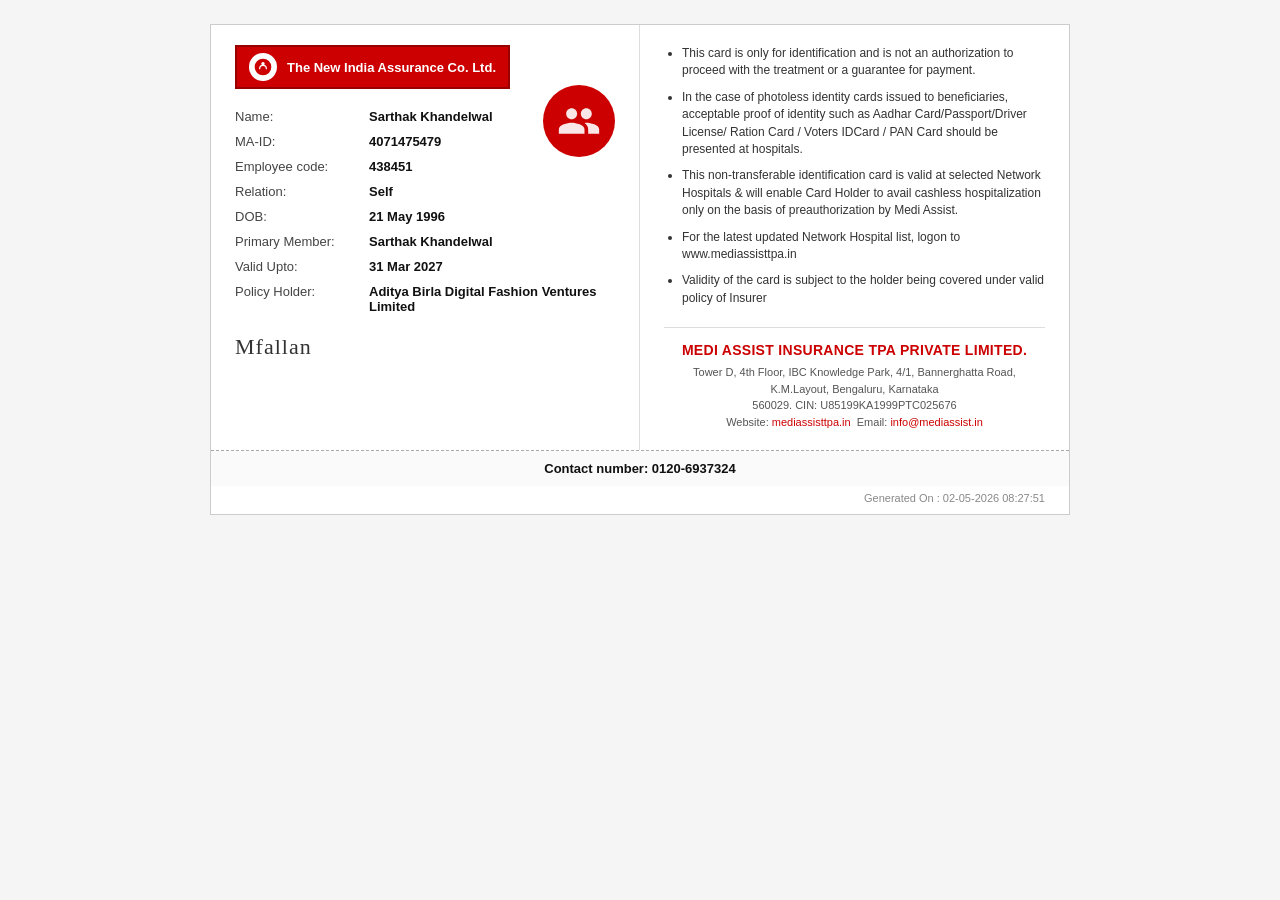
<file: assets/coi-samples/sample-coi.html>
<!doctype html>
<html lang="en">
<head>
  <meta charset="utf-8" />
  <meta name="viewport" content="width=device-width, initial-scale=1" />
  <title>COI — Sarthak Khandelwal</title>
  <style>
    * { box-sizing: border-box; margin: 0; padding: 0; }
    body {
      background: #f5f5f5;
      font-family: Arial, Helvetica, sans-serif;
      font-size: 13px;
      color: #222;
      padding: 24px;
      min-height: 100vh;
    }
    .card {
      background: #fff;
      border: 1px solid #ccc;
      max-width: 860px;
      margin: 0 auto;
    }
    .card-body {
      display: grid;
      grid-template-columns: 1fr 1fr;
      border-bottom: 1px dashed #aaa;
    }
    .left {
      padding: 20px 24px;
      border-right: 1px solid #ddd;
      position: relative;
    }
    .right {
      padding: 20px 24px;
    }
    /* Header */
    .insurer-header {
      background: #c00;
      color: #fff;
      font-size: 13px;
      font-weight: 700;
      padding: 6px 12px;
      display: inline-flex;
      align-items: center;
      gap: 10px;
      margin-bottom: 20px;
      border: 2px solid #900;
    }
    .insurer-logo {
      width: 28px;
      height: 28px;
      background: #fff;
      border-radius: 50%;
      display: flex;
      align-items: center;
      justify-content: center;
      flex-shrink: 0;
    }
    .insurer-logo svg { width: 20px; height: 20px; }

    /* Fields table */
    .fields { display: flex; flex-direction: column; gap: 10px; margin-bottom: 20px; }
    .field { display: grid; grid-template-columns: 130px 1fr; gap: 4px; }
    .field-label { color: #444; font-weight: 400; }
    .field-value { font-weight: 600; color: #111; }

    /* Avatar placeholder */
    .avatar {
      position: absolute;
      right: 24px;
      top: 60px;
      width: 72px;
      height: 72px;
      background: #c00;
      border-radius: 50%;
      display: flex;
      align-items: center;
      justify-content: center;
    }
    .avatar svg { width: 44px; height: 44px; fill: #fff; opacity: 0.9; }

    /* Signature */
    .signature {
      margin-top: 8px;
      font-family: 'Brush Script MT', cursive;
      font-size: 22px;
      color: #333;
      letter-spacing: 1px;
    }

    /* Right side bullets */
    .bullets {
      list-style: disc;
      padding-left: 18px;
      display: flex;
      flex-direction: column;
      gap: 9px;
      font-size: 12px;
      line-height: 1.45;
      color: #333;
      margin-bottom: 20px;
    }

    .tpa-block {
      text-align: center;
      border-top: 1px solid #ddd;
      padding-top: 14px;
    }
    .tpa-name {
      color: #c00;
      font-size: 14px;
      font-weight: 700;
      letter-spacing: 0.3px;
      margin-bottom: 6px;
    }
    .tpa-address {
      font-size: 11px;
      color: #555;
      line-height: 1.5;
    }
    .tpa-address a { color: #c00; text-decoration: none; }

    /* Footer */
    .card-footer {
      padding: 10px 24px;
      text-align: center;
      font-size: 13px;
      font-weight: 700;
      color: #111;
      background: #fafafa;
    }
    .generated {
      text-align: right;
      font-size: 11px;
      color: #888;
      padding: 6px 24px 10px;
    }
  </style>
</head>
<body>
  <div class="card">
    <div class="card-body">
      <!-- LEFT -->
      <div class="left">
        <div class="insurer-header">
          <div class="insurer-logo">
            <svg viewBox="0 0 24 24" fill="none">
              <circle cx="12" cy="12" r="10" fill="#c00"/>
              <path d="M8 14c0-2.2 1.8-4 4-4s4 1.8 4 4" stroke="#fff" stroke-width="1.5" stroke-linecap="round"/>
              <circle cx="12" cy="8" r="2" fill="#fff"/>
            </svg>
          </div>
          The New India Assurance Co. Ltd.
        </div>

        <div class="fields">
          <div class="field">
            <span class="field-label">Name:</span>
            <span class="field-value">Sarthak Khandelwal</span>
          </div>
          <div class="field">
            <span class="field-label">MA-ID:</span>
            <span class="field-value">4071475479</span>
          </div>
          <div class="field">
            <span class="field-label">Employee code:</span>
            <span class="field-value">438451</span>
          </div>
          <div class="field">
            <span class="field-label">Relation:</span>
            <span class="field-value">Self</span>
          </div>
          <div class="field">
            <span class="field-label">DOB:</span>
            <span class="field-value">21 May 1996</span>
          </div>
          <div class="field">
            <span class="field-label">Primary Member:</span>
            <span class="field-value">Sarthak Khandelwal</span>
          </div>
          <div class="field">
            <span class="field-label">Valid Upto:</span>
            <span class="field-value">31 Mar 2027</span>
          </div>
          <div class="field">
            <span class="field-label">Policy Holder:</span>
            <span class="field-value">Aditya Birla Digital Fashion Ventures Limited</span>
          </div>
        </div>

        <div class="avatar">
          <svg viewBox="0 0 24 24">
            <path d="M16 11c1.66 0 2.99-1.34 2.99-3S17.66 5 16 5c-1.66 0-3 1.34-3 3s1.34 3 3 3zm-8 0c1.66 0 2.99-1.34 2.99-3S9.66 5 8 5C6.34 5 5 6.34 5 8s1.34 3 3 3zm0 2c-2.33 0-7 1.17-7 3.5V19h14v-2.5c0-2.33-4.67-3.5-7-3.5zm8 0c-.29 0-.62.02-.97.05 1.16.84 1.97 1.97 1.97 3.45V19h6v-2.5c0-2.33-4.67-3.5-7-3.5z"/>
          </svg>
        </div>

        <div class="signature">Mfallan</div>
      </div>

      <!-- RIGHT -->
      <div class="right">
        <ul class="bullets">
          <li>This card is only for identification and is not an authorization to proceed with the treatment or a guarantee for payment.</li>
          <li>In the case of photoless identity cards issued to beneficiaries, acceptable proof of identity such as Aadhar Card/Passport/Driver License/ Ration Card / Voters IDCard / PAN Card should be presented at hospitals.</li>
          <li>This non-transferable identification card is valid at selected Network Hospitals &amp; will enable Card Holder to avail cashless hospitalization only on the basis of preauthorization by Medi Assist.</li>
          <li>For the latest updated Network Hospital list, logon to www.mediassisttpa.in</li>
          <li>Validity of the card is subject to the holder being covered under valid policy of Insurer</li>
        </ul>

        <div class="tpa-block">
          <div class="tpa-name">MEDI ASSIST INSURANCE TPA PRIVATE LIMITED.</div>
          <div class="tpa-address">
            Tower D, 4th Floor, IBC Knowledge Park, 4/1, Bannerghatta Road, K.M.Layout, Bengaluru, Karnataka<br>
            560029. CIN: U85199KA1999PTC025676<br>
            Website: <a href="https://www.mediassisttpa.in">mediassisttpa.in</a>&nbsp;&nbsp;Email: <a href="mailto:info@mediassist.in">info@mediassist.in</a>
          </div>
        </div>
      </div>
    </div>

    <div class="card-footer">Contact number: 0120-6937324</div>
    <div class="generated">Generated On : 02-05-2026 08:27:51</div>
  </div>
</body>
</html>
</file>
